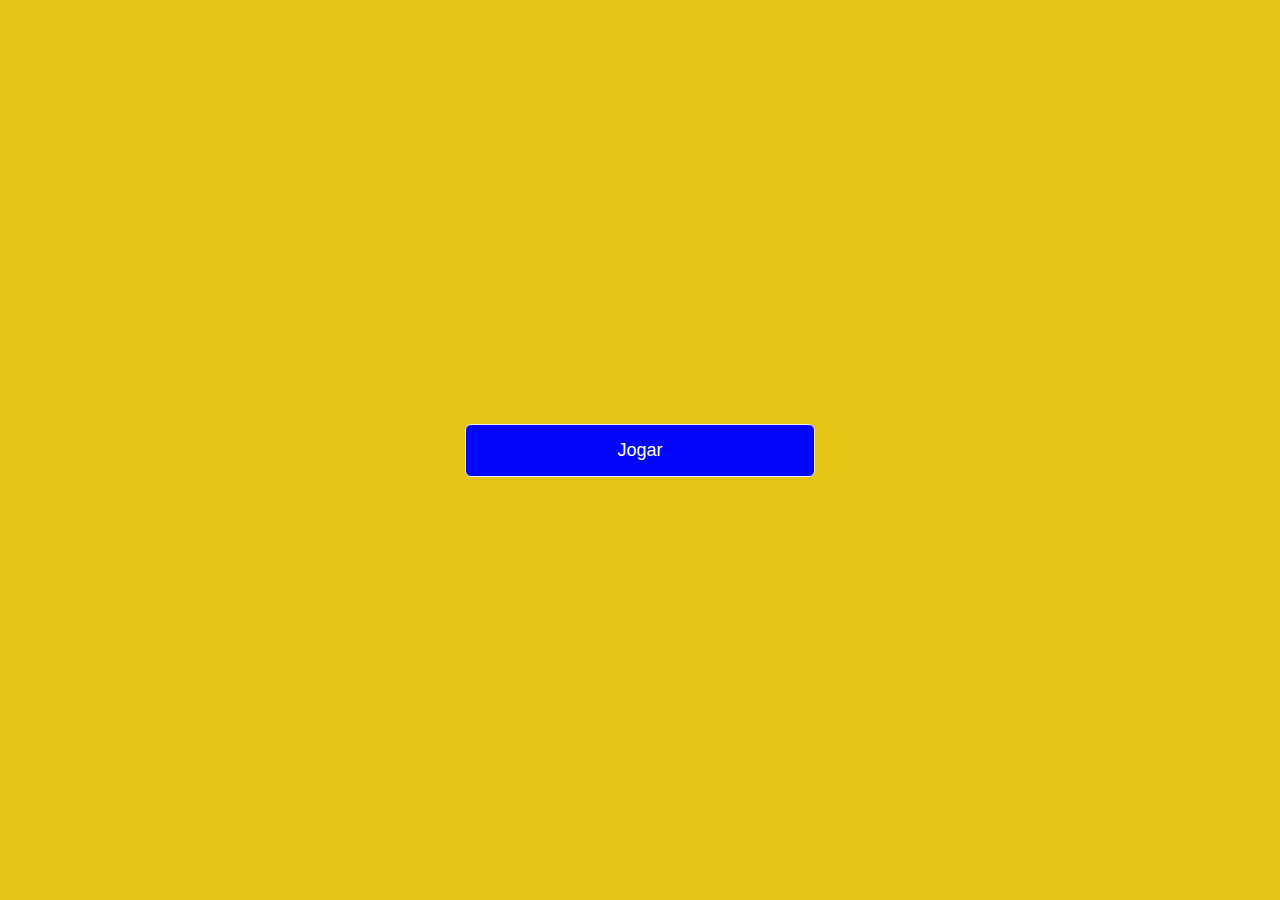
<file: index.html>
<!DOCTYPE html>
<html lang="pt-br">

<head>
  <meta charset="utf-8" />
  <meta name="viewport" content="width-device-width, initial-scale=1.0" />
  <meta http-equiv="X-UA-Compatible" content="ie-edge" />
  <link rel="stylesheet" href="css/styles.css" />
  <title>Jogo da Cobrinha</title>
</head>

<body>
  <div id="form" method="POST">
    <a href="game.html"><button id="btn-jogar">Jogar</button></a>
  </div>
</body>

</html>
</file>
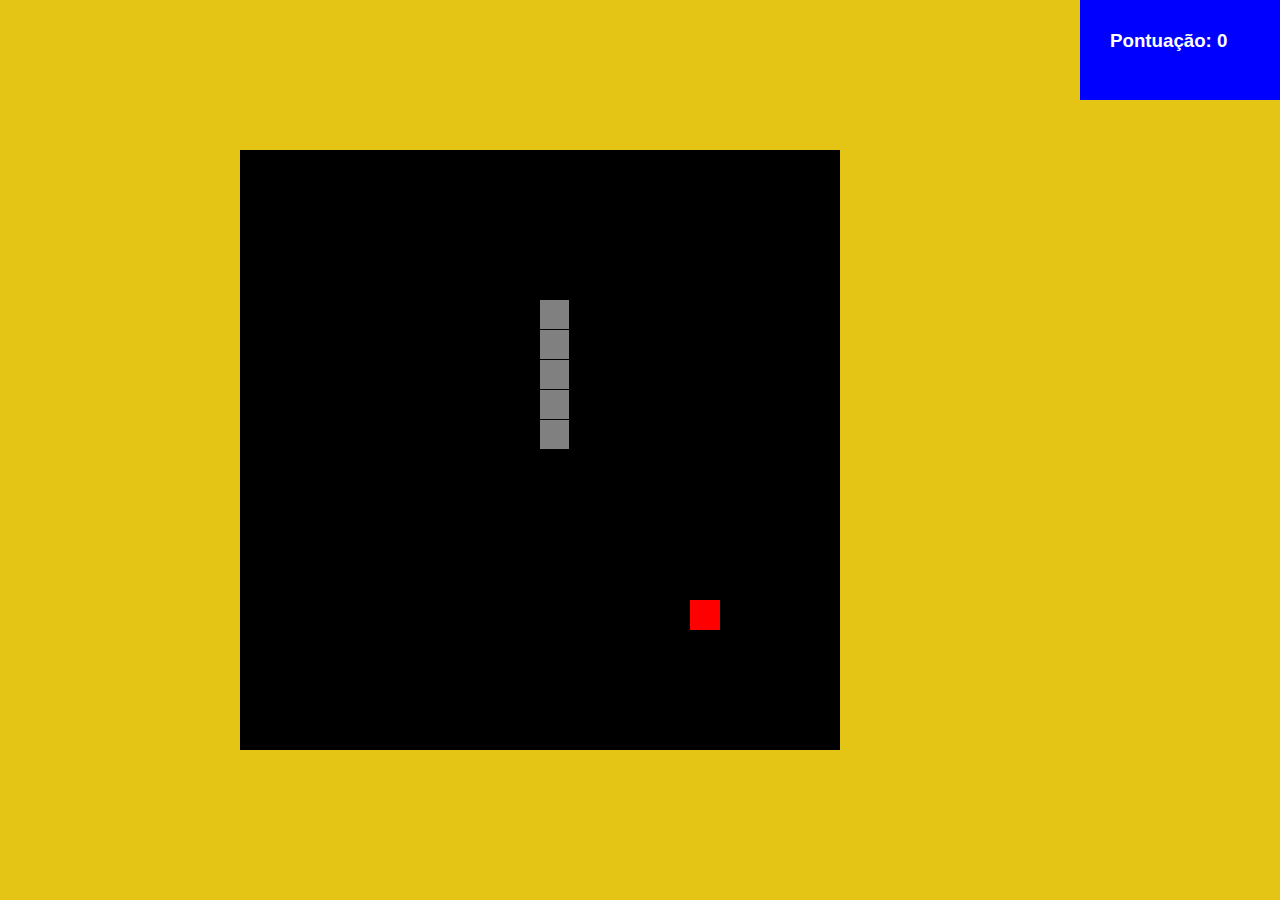
<file: game.html>
<!DOCTYPE html>
<html lang="pt-br">

<head>
  <meta charset="utf-8" />
  <meta name="viewport" content="width-device-width, initial-scale=1.0" />
  <meta http-equiv="X-UA-Compatible" content="ie-edge" />
  <link rel="stylesheet" href="css/styles.css" />
  <title>Jogo da Cobrinha</title>
</head>

<body>
  <canvas id="stage" class="container" width="600" height="600"></canvas>
  <div id="divScore">
    <div id="gameScore">
      <h3 class="gameScore">
        <div id="gameScore">Pontuação: 0</div>
      </h3>
    </div>
  </div>

  <script type="text/javascript">
    window.onload = function () {
      var stage = document.getElementById('stage');
      var ctx = stage.getContext('2d');
      var score = 0;
      document.addEventListener('keydown', keyPush);
      setInterval(game, 60);

      const vel = 1;
      var vx = (vy = 0);
      var px = 10;
      var py = 15;
      var tp = 30;
      var qp = 20;
      var ax = (ay = 15);

      var trail = [];
      tail = 5;

      			vx = 0;
     			 vy = -vel;

      function game() {
        px += vx;
        py += vy;
        if (px < 0) {
          px = qp - 1;
        }
        if (px > qp - 1) {
          px = 0;
        }
        if (py < 0) {
          py = qp - 1;
        }
        if (py > qp - 1) {
          py = 0;
        }

        ctx.fillStyle = 'black';
        ctx.fillRect(0, 0, stage.width, stage.height);

        ctx.fillStyle = 'red';
        ctx.fillRect(ax * tp, ay * tp, tp, tp);

        ctx.fillStyle = 'gray';
        for (var i = 0; i < trail.length; i++) {
          ctx.fillRect(trail[i].x * tp, trail[i].y * tp, tp - 1, tp - 1);
          if (trail[i].x == px && trail[i].y == py) {
            vx = vy = 0;
            tail = 5;
            score = 0;
            showGameScore(score);
          }
        }

        trail.push({
          x: px,
          y: py
        });
        while (trail.length > tail) {
          trail.shift();
        }

        if (ax == px && ay == py) {
          tail++;
          ax = Math.floor(Math.random() * qp);
          ay = Math.floor(Math.random() * qp);
          score++;
          showGameScore(score);
        }
      }

      function keyPush(event) {
        switch (event.keyCode) {
          case 37:
            vx = -vel;
            vy = 0;
            break;
          case 38:
            vx = 0;
            vy = -vel;
            break;
          case 39:
            vx = vel;
            vy = 0;
            break;
          case 40:
            vx = 0;
            vy = vel;
            break;
          default:
            break;
        }
      }

      function showGameScore() {
        const placar = document.querySelector('#gameScore');
        placar.classList.add('gameScore');
        placar.innerHTML = `<h3>Pontuação: ${score}</h3>`;
      }
    };
  </script>
</body>
</html>
</file>
<file: css/styles.css>
*{
    padding: 0;
    margin: 0;
    box-sizing: border-box;
}

body{
    height: 100vh;
    display: flex;
    background:#e4c515;
    font-family: 'Gill Sans', 'Gill Sans MT', Calibri, 'Trebuchet MS', sans-serif;
}

#cardboard{
    width: 640px;
    height: 640px;
    margin: auto;
    display: flex;
    flex-wrap: wrap;
}

.memory-card{
    width: calc(25% - 10px);
    height: 33%;
    margin: 5px;
    position: relative;
    transform-style: preserve-3d;
    transition: 0.3s;
}

.memory-card:active{
    transform: scale(0.97);
    
}

.memory-card.flip{
    transform: rotateY(180deg);
}

.front-face, 
.back-face{
    background: #675a10;
    width: 100%;
    height: 100%;
    padding: 20px;
    position: absolute;
}

.front-face{
    transform: rotateY(180deg);
}

.gameScore, .clicksInGame{
 color: white;
 margin-right: 20px;   
}

#divScore{

height: 100px;
width:200px;
background-color: blue;
padding: 30px;

}

#form{
    display: flex;
    align-items: center;
    justify-content: center;
    flex-direction: column;
    min-height: 100vh;
    margin: auto;
}

button#btn-jogar{
    width: 350px;
    padding: 15px 20px;
    border: 1px solid #eee;
    border-radius: 6px;
    background-color: rgb(2, 6, 252);
    font-size: 18px;
    color: #fff;
}

.container{
    margin: auto;
}
</file>
